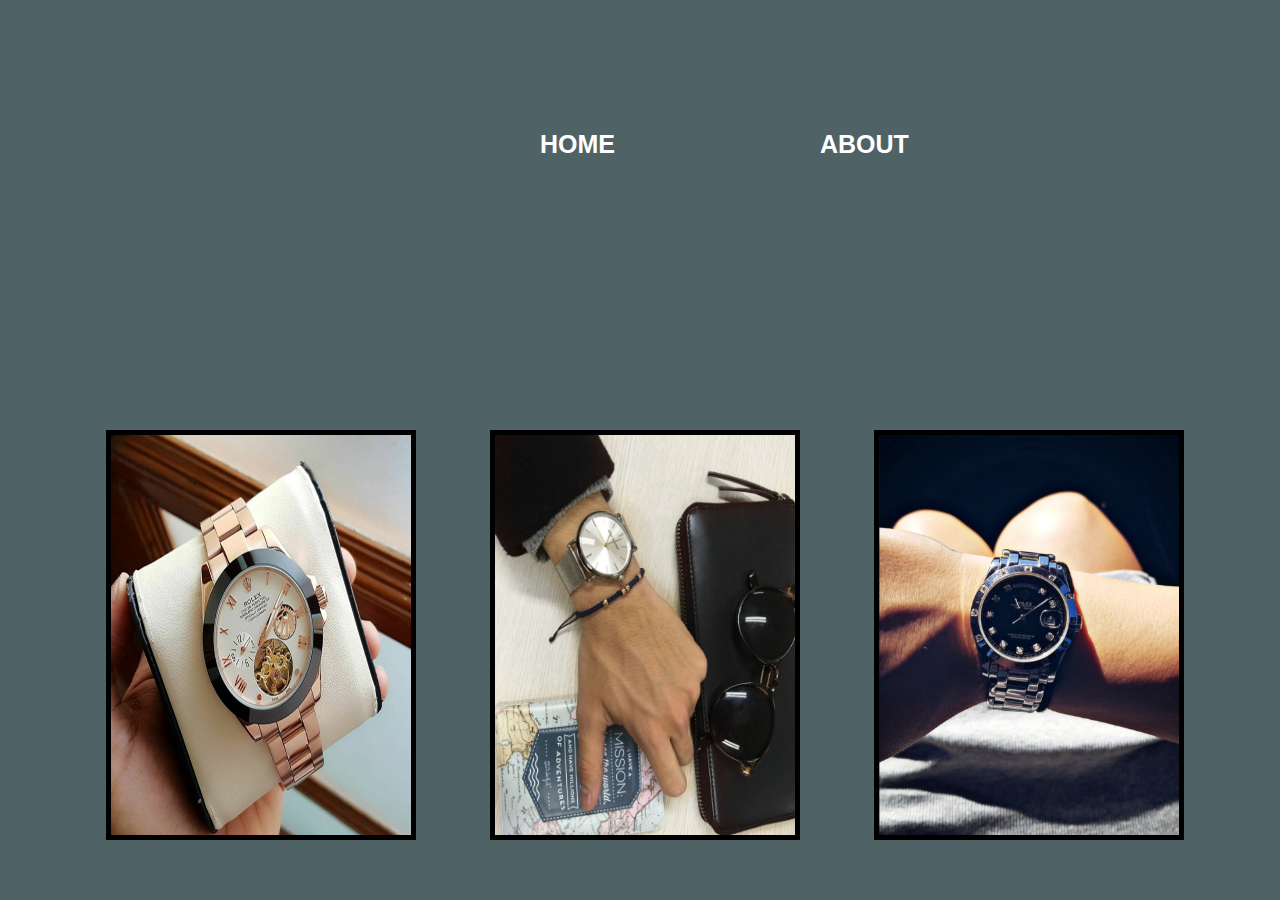
<file: index3.html>
<!DOCTYPE html>
<html>
        <head>
            <title></title>
	        <link href="style3.css" rel ="stylesheet" type="text/css">
        </head>
    <body>
		<div class= "buttom">
            <a href= "index.html" class= "btn"> HOME</a>
			<a href= "index2.html" class= "btn"> ABOUT</a>
		</div>
		<br>
		<br>
	   		<!------------------------------------- Euber ---------------------------------------->
		<div class="card">
			<div class="front">
				<img src="12.PNG" width="100%" height="100%">
			</div>
			<div class="back">
				<div class="details">
					<h2>GOLDY-GOLDY<br> <span> Rose Gold | Rolex </span></h2>
				</div>
			</div>
		</div>
		
		<!------------------------------------- Haeshen ------------------------------------------>
		
		<div class="card2">
			<div class="front2">
				<img src="13.PNG" width="100%" height="100%">
			</div>
			<div class="back2">
				<div class="details2">
					<h2> BALITOK <br> <span> Silver | Rolex </span></h2>
				</div>
			</div>
		</div>
		
		<!------------------------------------ Daniella Evi ----------------------------------------->
		
		<div class="card3">
			<div class="front3">
				<img src="eleven.PNG" width="100%" height="100%">
			</div>
			<div class="back3">
				<div class="details3">
					<h2> SILVERIES <br> <span> Dark Blue | Coral </span></h2
			</div>
		</div>
		
		<br>
		<div class="footer">
			<h2>&copy; Copyright Rinz Errol Duculan </h2>
		</div>
	</body>
</html>
</file>
<file: style3.css>
body {
	margin: 0;
	background: #4f6367;
	font-family: 'Work Sans', sans-serif;
	font-weight: 800;
}

.front {
	border: 5px black solid;
}

.container {
	width: 100%;
	margin: 0 auto;
	margin-bottom: 10px;
}

.buttom {
margin-top: 30px;
margin-left: 440px;
}

.btn {
padding: 100px;
float: left;
color: white;
text-decoration: none;
margin-right: 5px;
font-size: 25px;
text-transform: uppercase;
font-family: "Roboto", sans-serif;
}

/*----------------------------------------------- Eubastine Diamante ---------------------------------------*/
body {
	margin: 0;
	padding: 0;
}

.card {
	position: absolute;
	top: 70%;
	left: 20%;
	transform: translate(-50%, -50%);
	width: 300px;
	height: 400px;
	transform-style: preserve-3d;
	perspective: 600px;
	transition: 0.5s;
}

.card .front{
	position: absolute;
	top: 0;
	border: 5px black solid;
	left: 0;
	width: 100%;
	height: 100%;
	background: #000;
	backface-visibility: hidden;
	transform: rotateX(0deg);
	transition: 0.5s;
}

.card:hover .front {
	transform: rotateX(-180deg);
}

.card .back{
	position: absolute;
	left: 0;
	width: 100%;
	height: 100%;
	background: #000000;
	backface-visibility: hidden;
	transform: rotateX(180deg);
	transition: 0.5s;
}

.card:hover .back:before {
	content: '';
	position: absolute;
	top: 0;
	left: -50%;
	width: 100%;
	height: 100%;
}


.card:hover .back {
	transform: rotateX(0deg);
}

.card .back .details {
	position: absolute;
	top: 50%;
	transform: translateY(-50%);
	left: 0%;
	width: 100%;
	text-align: center;
	padding: 20px;
	box-sizing: border-box;
}

.card .back .details h2 {
	margin: 0;
	padding: 0;
	font-size: 24px;
	color: #fff;
}

.card .back .details h2 span {
	color: #a7a7a7;
	font-size: 16px;
}

.social-icons {
	padding: 10px 0;
}

.social-icons a {
	display: inline-block;
	width: 36px;
	height: 36px;
	text-align: center;
	background: #919191;
	color: #fff;
	text-decoration: none;
	border-radius: 50%;
	transition: 0.5s;
}

.social-icons a .fa {
	line-height: 36px;
}

.social-icons a:hover {
	background: #e91e63;
}

/*-------------------------------------------------- Haeshen ----------------------------------------------------------*/

body {
	margin: 0;
	padding: 0;
}

.card2 {
	position: absolute;
	top: 70%;
	left: 50%;
	transform: translate(-50%, -50%);
	width: 300px;
	height: 400px;
	transform-style: preserve-3d;
	perspective: 600px;
	transition: 0.5s;
}

.card2 .front2{
	position: absolute;
	top: 0;
	left: 0;
	width: 100%;
	height: 100%;
	background: #000;
	backface-visibility: hidden;
	transform: rotateX(0deg);
	transition: 0.5s;
	border: 5px black solid;
}

.card2:hover .front2 {
	transform: rotateX(-180deg);
}

.card2 .back2{
	position: absolute;
	left: 0;
	width: 100%;
	height: 100%;
	background: #000000;
	backface-visibility: hidden;
	transform: rotateX(180deg);
	transition: 0.5s;
}

.card2:hover .back2:before {
	content: '';
	position: absolute;
	top: 0;
	left: -50%;
	width: 100%;
	height: 100%;
}


.card2:hover .back2 {
	transform: rotateX(0deg);
}

.card2 .back2 .details2 {
	position: absolute;
	top: 50%;
	transform: translateY(-50%);
	left: 0%;
	width: 100%;
	text-align: center;
	padding: 20px;
	box-sizing: border-box;
}

.card2 .back2 .details2 h2 {
	margin: 0;
	padding: 0;
	font-size: 24px;
	color: #fff;
}

.card2 .back2 .details2 h2 span {
	color: #a7a7a7;
	font-size: 16px;
}

.social-icons {
	padding: 10px 0;
}

.social-icons a {
	display: inline-block;
	width: 36px;
	height: 36px;
	text-align: center;
	background: #919191;
	color: #fff;
	text-decoration: none;
	border-radius: 50%;
	transition: 0.5s;
}

.social-icons a .fa {
	line-height: 36px;
}

.social-icons a:hover {
	background: #e91e63;
}

/*----------------------------------------------- Daniella Evi -------------------------------------------------*/

.card3 {
	position: absolute;
	top: 70%;
	left: 80%;
	transform: translate(-50%, -50%);
	width: 300px;
	height: 400px;
	transform-style: preserve-3d;
	perspective: 600px;
	transition: 0.5s;
}

.card3 .front3{
	position: absolute;
	top: 0;
	left: 0;
	width: 100%;
	height: 100%;
	background: #000;
	backface-visibility: hidden;
	transform: rotateX(0deg);
	transition: 0.5s;
	border: 5px black solid;
}

.card3:hover .front3 {
	transform: rotateX(-180deg);
}

.card3 .back3{
	position: absolute;
	left: 0;
	width: 100%;
	height: 100%;
	background: #000000;
	backface-visibility: hidden;
	transform: rotateX(180deg);
	transition: 0.5s;
}

.card3:hover .back3:before {
	content: '';
	position: absolute;
	top: 0;
	left: -50%;
	width: 100%;
	height: 100%;
}


.card3:hover .back3 {
	transform: rotateX(0deg);
}

.card3 .back3 .details3 {
	position: absolute;
	top: 50%;
	transform: translateY(-50%);
	left: 0%;
	width: 100%;
	text-align: center;
	padding: 20px;
	box-sizing: border-box;
}

.card3 .back3 .details3 h2 {
	margin: 0;
	padding: 0;
	font-size: 24px;
	color: #fff;
}

.card3 .back3 .details3 h2 span {
	color: #a7a7a7;
	font-size: 16px;
}

.social-icons {
	padding: 10px 0;
}

.social-icons a {
	display: inline-block;
	width: 36px;
	height: 36px;
	text-align: center;
	background: #919191;
	color: #fff;
	text-decoration: none;
	border-radius: 50%;
	transition: 0.5s;
}

.social-icons a .fa {
	line-height: 36px;
}

.social-icons a:hover {
	background: #e91e63;
}
</file>
